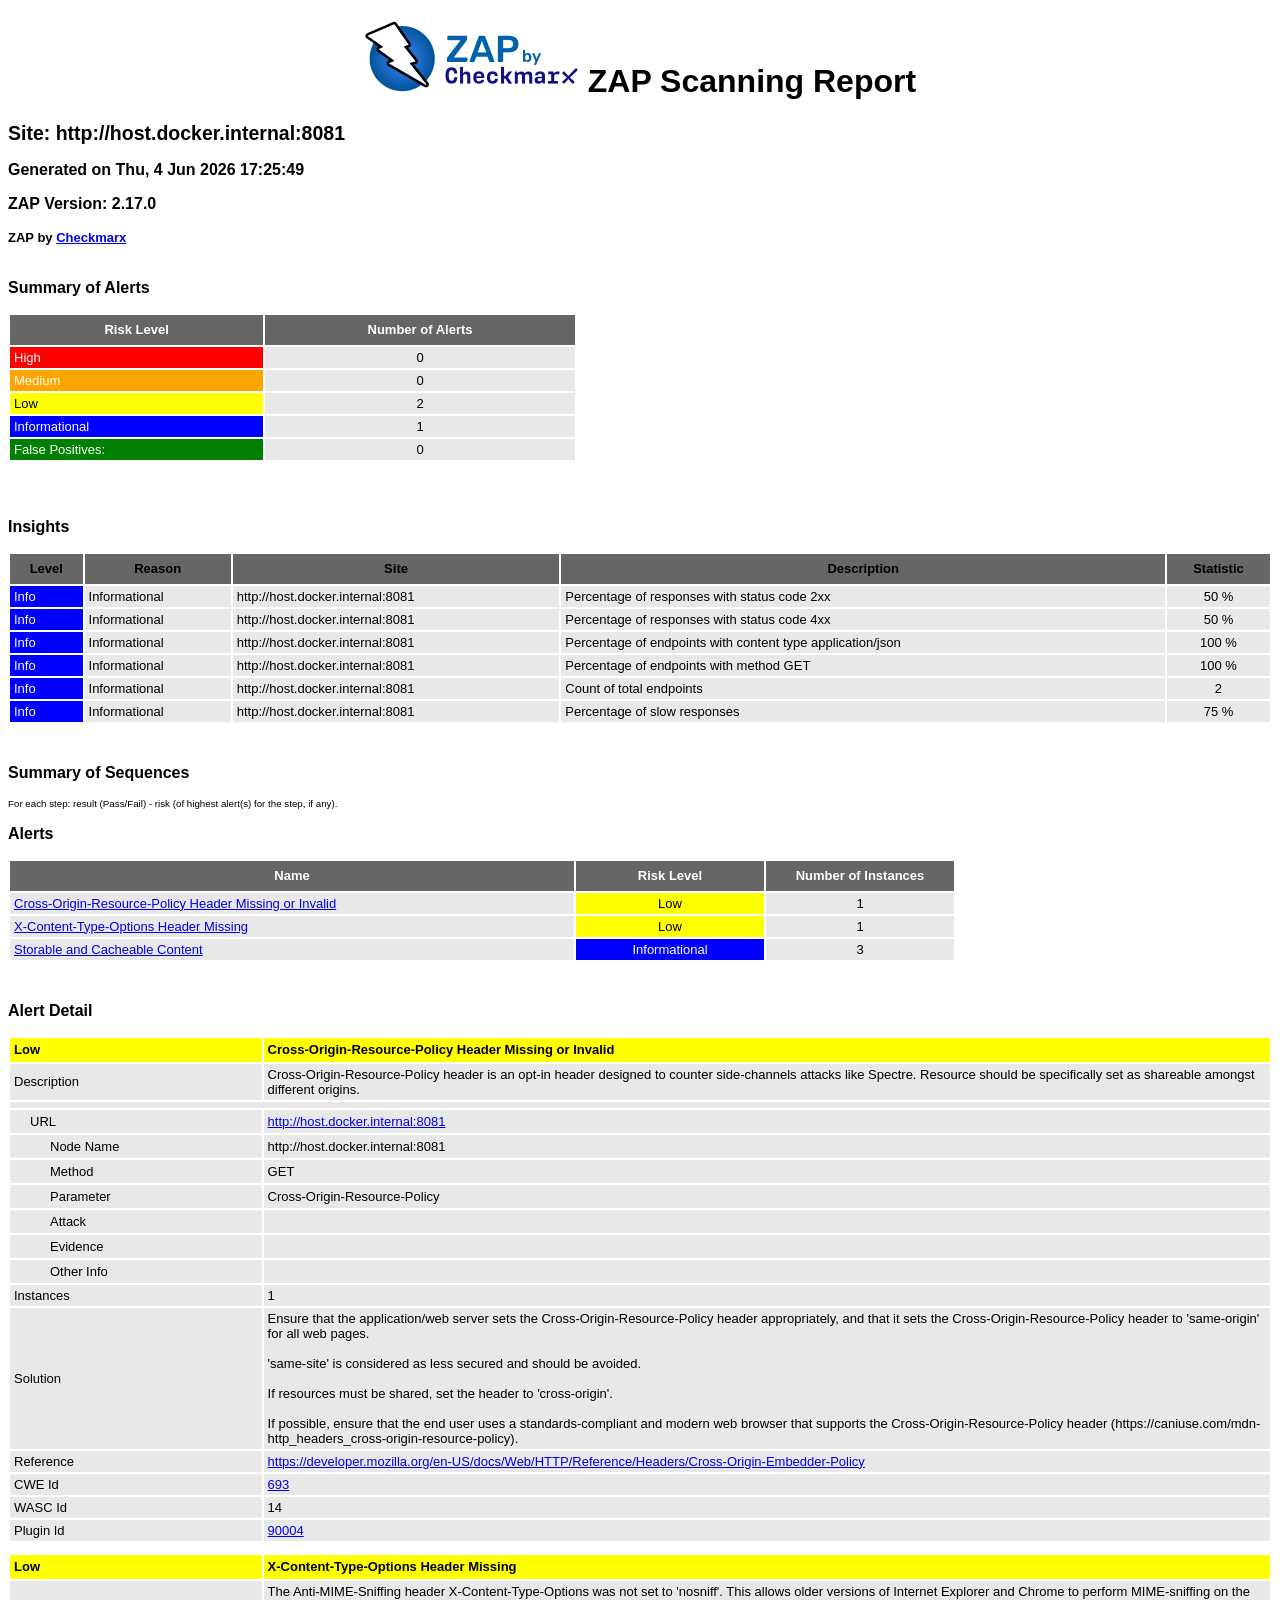
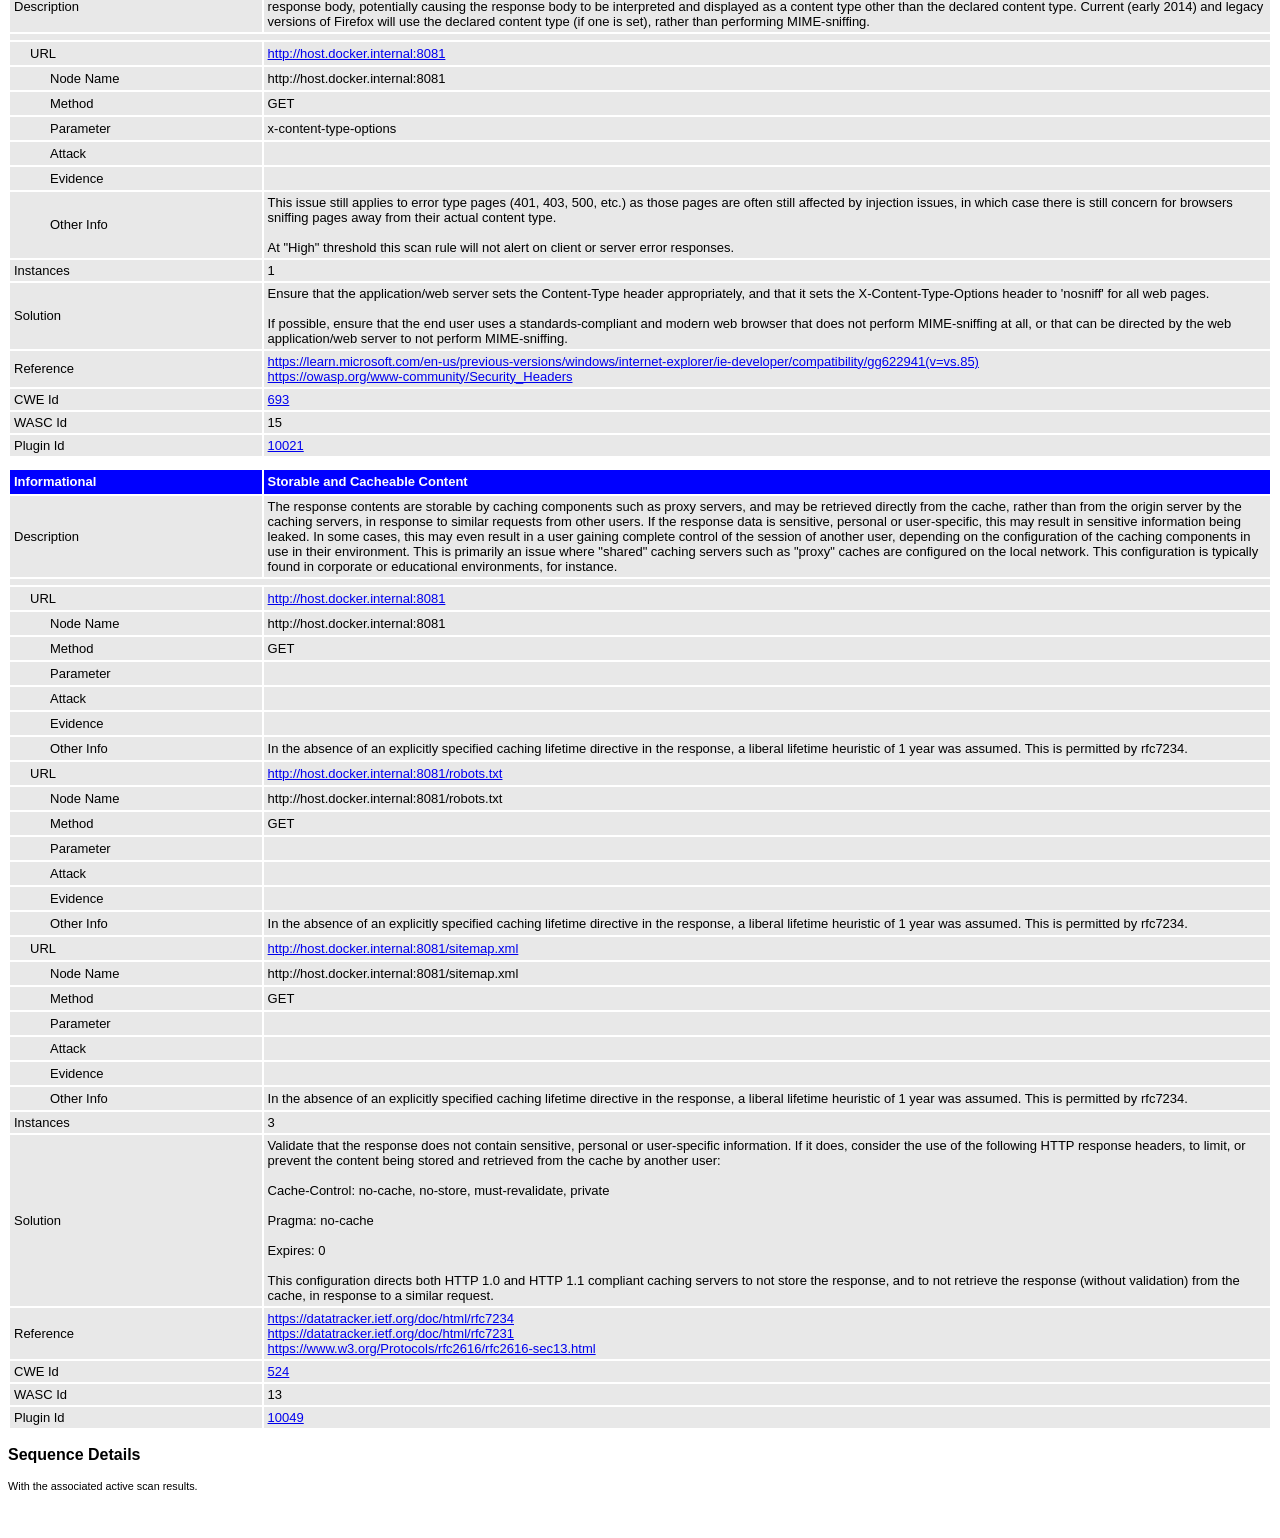
<file: security/zap/zap-report.html>
<!DOCTYPE html>
<html>
<head>
<META http-equiv="Content-Type" content="text/html; charset=UTF-8" />
<title>ZAP Scanning Report</title>
<style type="text/css">
body {
	font-family: "Helvetica Neue", Helvetica, Arial, sans-serif;
	color: #000;
	font-size: 13px;
}

h1 {
	text-align: center;
	font-weight: bold;
	font-size: 32px
}

h3 {
	font-size: 16px;
}

table {
	border: none;
	font-size: 13px;
}

td, th {
	padding: 3px 4px;
	word-break: break-word;
}

th {
	font-weight: bold;
	background-color: #666666;
}

td {
	background-color: #e8e8e8;
}

.spacer {
	margin: 10px;
}

.spacer-lg {
	margin: 40px;
}

.indent1 {
	padding: 4px 20px;
}

.indent2 {
	padding: 4px 40px;
}

.risk-3 {
	background-color: red;
	color: #FFF;
}

.risk-2 {
	background-color: orange;
	color: #FFF;
}

.risk-1 {
	background-color: yellow;
	color: #000;
}

.risk-0 {
	background-color: blue;
	color: #FFF;
}

.risk--1 {
	background-color: green;
	color: #FFF;
}

.summary {
	width: 45%;
}

.summary th {
	color: #FFF;
}

.summary100 {
	width: 100%;
}

.summary80 {
	width: 80%;
}

.tdconstrainer {
	width: 9.1%;
	padding: 0
}

.alerts {
	width: 75%;
}

.alerts th {
	color: #FFF;
}

.results {
	width: 100%;
}

.results th {
	text-align: left;
}

.left-header {
	display: inline-block;
}

.pass {
	background: green;
	color: white
}

.pass::before {
	content: '\2714';
	color: white
}

.fail {
	background: red;
	color: white
}

.fail::before {
	content: '\2716';
	color: white
}

.alert-3b::before {
	content: '\2691';
	color: red
}

.alert-2b::before {
	content: '\2691 ';
	color: orange
}

.alert-1b::before {
	content: '\2691';
	color: yellow
}

.alert-0b::before {
	content: '\2691';
	color: blue
}

.alert-3a::after {
	content: '\2691';
	color: red
}

.alert-2a::after {
	content: '\2691 ';
	color: orange
}

.alert-1a::after {
	content: '\2691';
	color: yellow
}

.alert-0a::after {
	content: '\2691';
	color: blue
}

.lm2 {
	margin-left: 2em;
}

.smallnote {
	font-size: 0.75em
}

.alwayswhite {
	color: white
}
</style>
</head>
<body>
	<h1>
		<!-- The ZAP by Checkmark Logo -->
		<img
			src="[data-uri]"
			alt="" />
		ZAP Scanning Report
	</h1>
	<p />
	

	<h2>
		
		Site: http://host.docker.internal:8081
		
	</h2>

	<h3>
		Generated on Thu, 4 Jun 2026 17:25:49
	</h3>

	<h3>
		ZAP Version: 2.17.0
	</h3>

	<h4>
		ZAP by <a href="https://checkmarx.com/">Checkmarx</a>
	</h4>

	
		<h3 class="left-header">Summary of Alerts</h3>
		<table class="summary">
			<tr>
				<th width="45%"
					height="24">Risk Level</th>
				<th width="55%"
					align="center">Number of Alerts</th>
			</tr>
			<tr>
				<td class="risk-3">
					<div>High</div>
				</td>
				<td align="center">
					<div>0</div>
				</td>
			</tr>
			<tr>
				<td class="risk-2">
					<div>Medium</div>
				</td>
				<td align="center">
					<div>0</div>
				</td>
			</tr>
			<tr>
				<td class="risk-1">
					<div>Low</div>
				</td>
				<td align="center">
					<div>2</div>
				</td>
			</tr>
			<tr>
				<td class="risk-0">
					<div>Informational</div>
				</td>
				<td align="center">
					<div>1</div>
				</td>
			</tr>
			<tr>
				<td class="risk--1">
					<div>				False Positives:</div>
				</td>
				<td align="center">
					<div>0</div>
				</td>
			</tr>
		</table>
		<div class="spacer-lg"></div>
	
	
	
		<h3 class="left-header">Insights</h3>
		<table class="summary100">
			<tr>
				<th height="24">Level</th>
				<th>Reason</th>
				<th>Site</th>
				<th>Description</th>
				<th>Statistic</th>
			</tr>
			
				<tr>
				<td class="risk-0">
					<div>Info</div>
				</td>
				<td>
					<div>Informational</div>
				</td>
				<td>
					<div>http://host.docker.internal:8081</div>
				</td>
				<td>
					<div>Percentage of responses with status code 2xx</div>
				</td>
				<td align="center">
					<div>50 %</div>
				</td>
				</tr>
			
				<tr>
				<td class="risk-0">
					<div>Info</div>
				</td>
				<td>
					<div>Informational</div>
				</td>
				<td>
					<div>http://host.docker.internal:8081</div>
				</td>
				<td>
					<div>Percentage of responses with status code 4xx</div>
				</td>
				<td align="center">
					<div>50 %</div>
				</td>
				</tr>
			
				<tr>
				<td class="risk-0">
					<div>Info</div>
				</td>
				<td>
					<div>Informational</div>
				</td>
				<td>
					<div>http://host.docker.internal:8081</div>
				</td>
				<td>
					<div>Percentage of endpoints with content type application/json</div>
				</td>
				<td align="center">
					<div>100 %</div>
				</td>
				</tr>
			
				<tr>
				<td class="risk-0">
					<div>Info</div>
				</td>
				<td>
					<div>Informational</div>
				</td>
				<td>
					<div>http://host.docker.internal:8081</div>
				</td>
				<td>
					<div>Percentage of endpoints with method GET</div>
				</td>
				<td align="center">
					<div>100 %</div>
				</td>
				</tr>
			
				<tr>
				<td class="risk-0">
					<div>Info</div>
				</td>
				<td>
					<div>Informational</div>
				</td>
				<td>
					<div>http://host.docker.internal:8081</div>
				</td>
				<td>
					<div>Count of total endpoints</div>
				</td>
				<td align="center">
					<div>2   </div>
				</td>
				</tr>
			
				<tr>
				<td class="risk-0">
					<div>Info</div>
				</td>
				<td>
					<div>Informational</div>
				</td>
				<td>
					<div>http://host.docker.internal:8081</div>
				</td>
				<td>
					<div>Percentage of slow responses</div>
				</td>
				<td align="center">
					<div>75 %</div>
				</td>
				</tr>
			
		</table>
		<div class="spacer-lg"></div>
	

	
		
			<h3>Summary of Sequences</h3>
			<p class="smallnote">For each step: result (Pass/Fail) - risk (of highest alert(s) for the step, if any).</p>

			
				</table>
			
		
	</th:block>

	
		<h3>Alerts</h3>
		<table class="alerts">
			<tr>
				<th width="60%" height="24">Name</th>
				<th width="20%"
					align="center">Risk Level</th>
				<th width="20%"
					align="center">Number of Instances</th>
			</tr>
			<tr>
				<td><a href="#90004">Cross-Origin-Resource-Policy Header Missing or Invalid</a></td>
				<td align="center" class="risk-1">Low</td>
				
				
				<td align="center">1</td>
				
			</tr>
			<tr>
				<td><a href="#10021">X-Content-Type-Options Header Missing</a></td>
				<td align="center" class="risk-1">Low</td>
				
				
				<td align="center">1</td>
				
			</tr>
			<tr>
				<td><a href="#10049">Storable and Cacheable Content</a></td>
				<td align="center" class="risk-0">Informational</td>
				
				
				<td align="center">3</td>
				
			</tr>
		</table>
		<div class="spacer-lg"></div>
	

	
		<h3>Alert Detail</h3>
		
			<table class="results">
				<tr height="24">
					<th width="20%" class="risk-1"><a
						id="90004"></a>
						<div>Low</div></th>
					<th class="risk-1">Cross-Origin-Resource-Policy Header Missing or Invalid</th>
				</tr>
				<tr>
					<td width="20%">Description</td>
					<td width="80%">
							<div>Cross-Origin-Resource-Policy header is an opt-in header designed to counter side-channels attacks like Spectre. Resource should be specifically set as shareable amongst different origins.</div>
							
						</td>
				</tr>
				<TR vAlign="top">
					<TD colspan="2"></TD>
				</TR>
				
					<tr>
						<td width="20%"
							class="indent1">URL</td>
						<td width="80%"><a href="http://host.docker.internal:8081">http://host.docker.internal:8081</a></td>
					</tr>
					<tr>
						<td width="20%"
							class="indent2">Node Name</td>
						<td width="80%">http://host.docker.internal:8081</td>
					</tr>
					<tr>
						<td width="20%"
							class="indent2">Method</td>
						<td width="80%">GET</td>
					</tr>
					<tr>
						<td width="20%"
							class="indent2">Parameter</td>
						<td width="80%">Cross-Origin-Resource-Policy</td>
					</tr>
					<tr>
						<td width="20%"
							class="indent2">Attack</td>
						<td width="80%"></td>
					</tr>
					<tr>
						<td width="20%"
							class="indent2">Evidence</td>
						<td width="80%"></td>
					</tr>
					<tr>
						<td width="20%"
							class="indent2">Other Info</td>
						<td width="80%"></td>
					</tr>
				
				<tr>
					<td width="20%">Instances</td>
					
					
					<td width="80%">1</td>
					
				</tr>
				<tr>
					<td width="20%">Solution</td>
					<td width="80%">
							<div>Ensure that the application/web server sets the Cross-Origin-Resource-Policy header appropriately, and that it sets the Cross-Origin-Resource-Policy header to &#39;same-origin&#39; for all web pages.</div>
							<br />
						
							<div>&#39;same-site&#39; is considered as less secured and should be avoided.</div>
							<br />
						
							<div>If resources must be shared, set the header to &#39;cross-origin&#39;.</div>
							<br />
						
							<div>If possible, ensure that the end user uses a standards-compliant and modern web browser that supports the Cross-Origin-Resource-Policy header (https://caniuse.com/mdn-http_headers_cross-origin-resource-policy).</div>
							
						</td>
				</tr>
				<tr>
					<td width="20%">Reference</td>
					<td width="80%">
							<a href="https://developer.mozilla.org/en-US/docs/Web/HTTP/Reference/Headers/Cross-Origin-Embedder-Policy">https://developer.mozilla.org/en-US/docs/Web/HTTP/Reference/Headers/Cross-Origin-Embedder-Policy</a>
							
						</td>
				</tr>
				<tr>
					<td width="20%">CWE Id</td>
					<td width="80%"><a
						href="https://cwe.mitre.org/data/definitions/693.html">693</a></td>
				</tr>
				<tr>
					<td width="20%">WASC Id</td>
					<td width="80%">14</td>
				</tr>
				<tr>
					<td width="20%">Plugin Id</td>
					<td width="80%"><a
						href="https://www.zaproxy.org/docs/alerts/90004/">90004</a></td>
				</tr>
			</table>
			<div class="spacer"></div>
		
			<table class="results">
				<tr height="24">
					<th width="20%" class="risk-1"><a
						id="10021"></a>
						<div>Low</div></th>
					<th class="risk-1">X-Content-Type-Options Header Missing</th>
				</tr>
				<tr>
					<td width="20%">Description</td>
					<td width="80%">
							<div>The Anti-MIME-Sniffing header X-Content-Type-Options was not set to &#39;nosniff&#39;. This allows older versions of Internet Explorer and Chrome to perform MIME-sniffing on the response body, potentially causing the response body to be interpreted and displayed as a content type other than the declared content type. Current (early 2014) and legacy versions of Firefox will use the declared content type (if one is set), rather than performing MIME-sniffing.</div>
							
						</td>
				</tr>
				<TR vAlign="top">
					<TD colspan="2"></TD>
				</TR>
				
					<tr>
						<td width="20%"
							class="indent1">URL</td>
						<td width="80%"><a href="http://host.docker.internal:8081">http://host.docker.internal:8081</a></td>
					</tr>
					<tr>
						<td width="20%"
							class="indent2">Node Name</td>
						<td width="80%">http://host.docker.internal:8081</td>
					</tr>
					<tr>
						<td width="20%"
							class="indent2">Method</td>
						<td width="80%">GET</td>
					</tr>
					<tr>
						<td width="20%"
							class="indent2">Parameter</td>
						<td width="80%">x-content-type-options</td>
					</tr>
					<tr>
						<td width="20%"
							class="indent2">Attack</td>
						<td width="80%"></td>
					</tr>
					<tr>
						<td width="20%"
							class="indent2">Evidence</td>
						<td width="80%"></td>
					</tr>
					<tr>
						<td width="20%"
							class="indent2">Other Info</td>
						<td width="80%">
							<div>This issue still applies to error type pages (401, 403, 500, etc.) as those pages are often still affected by injection issues, in which case there is still concern for browsers sniffing pages away from their actual content type.</div>
							<br />
						
							<div>At &quot;High&quot; threshold this scan rule will not alert on client or server error responses.</div>
							
						</td>
					</tr>
				
				<tr>
					<td width="20%">Instances</td>
					
					
					<td width="80%">1</td>
					
				</tr>
				<tr>
					<td width="20%">Solution</td>
					<td width="80%">
							<div>Ensure that the application/web server sets the Content-Type header appropriately, and that it sets the X-Content-Type-Options header to &#39;nosniff&#39; for all web pages.</div>
							<br />
						
							<div>If possible, ensure that the end user uses a standards-compliant and modern web browser that does not perform MIME-sniffing at all, or that can be directed by the web application/web server to not perform MIME-sniffing.</div>
							
						</td>
				</tr>
				<tr>
					<td width="20%">Reference</td>
					<td width="80%">
							<a href="https://learn.microsoft.com/en-us/previous-versions/windows/internet-explorer/ie-developer/compatibility/gg622941(v=vs.85)">https://learn.microsoft.com/en-us/previous-versions/windows/internet-explorer/ie-developer/compatibility/gg622941(v=vs.85)</a>
							<br />
						
							<a href="https://owasp.org/www-community/Security_Headers">https://owasp.org/www-community/Security_Headers</a>
							
						</td>
				</tr>
				<tr>
					<td width="20%">CWE Id</td>
					<td width="80%"><a
						href="https://cwe.mitre.org/data/definitions/693.html">693</a></td>
				</tr>
				<tr>
					<td width="20%">WASC Id</td>
					<td width="80%">15</td>
				</tr>
				<tr>
					<td width="20%">Plugin Id</td>
					<td width="80%"><a
						href="https://www.zaproxy.org/docs/alerts/10021/">10021</a></td>
				</tr>
			</table>
			<div class="spacer"></div>
		
			<table class="results">
				<tr height="24">
					<th width="20%" class="risk-0"><a
						id="10049"></a>
						<div>Informational</div></th>
					<th class="risk-0">Storable and Cacheable Content</th>
				</tr>
				<tr>
					<td width="20%">Description</td>
					<td width="80%">
							<div>The response contents are storable by caching components such as proxy servers, and may be retrieved directly from the cache, rather than from the origin server by the caching servers, in response to similar requests from other users. If the response data is sensitive, personal or user-specific, this may result in sensitive information being leaked. In some cases, this may even result in a user gaining complete control of the session of another user, depending on the configuration of the caching components in use in their environment. This is primarily an issue where &quot;shared&quot; caching servers such as &quot;proxy&quot; caches are configured on the local network. This configuration is typically found in corporate or educational environments, for instance.</div>
							
						</td>
				</tr>
				<TR vAlign="top">
					<TD colspan="2"></TD>
				</TR>
				
					<tr>
						<td width="20%"
							class="indent1">URL</td>
						<td width="80%"><a href="http://host.docker.internal:8081">http://host.docker.internal:8081</a></td>
					</tr>
					<tr>
						<td width="20%"
							class="indent2">Node Name</td>
						<td width="80%">http://host.docker.internal:8081</td>
					</tr>
					<tr>
						<td width="20%"
							class="indent2">Method</td>
						<td width="80%">GET</td>
					</tr>
					<tr>
						<td width="20%"
							class="indent2">Parameter</td>
						<td width="80%"></td>
					</tr>
					<tr>
						<td width="20%"
							class="indent2">Attack</td>
						<td width="80%"></td>
					</tr>
					<tr>
						<td width="20%"
							class="indent2">Evidence</td>
						<td width="80%"></td>
					</tr>
					<tr>
						<td width="20%"
							class="indent2">Other Info</td>
						<td width="80%">
							<div>In the absence of an explicitly specified caching lifetime directive in the response, a liberal lifetime heuristic of 1 year was assumed. This is permitted by rfc7234.</div>
							
						</td>
					</tr>
				
					<tr>
						<td width="20%"
							class="indent1">URL</td>
						<td width="80%"><a href="http://host.docker.internal:8081/robots.txt">http://host.docker.internal:8081/robots.txt</a></td>
					</tr>
					<tr>
						<td width="20%"
							class="indent2">Node Name</td>
						<td width="80%">http://host.docker.internal:8081/robots.txt</td>
					</tr>
					<tr>
						<td width="20%"
							class="indent2">Method</td>
						<td width="80%">GET</td>
					</tr>
					<tr>
						<td width="20%"
							class="indent2">Parameter</td>
						<td width="80%"></td>
					</tr>
					<tr>
						<td width="20%"
							class="indent2">Attack</td>
						<td width="80%"></td>
					</tr>
					<tr>
						<td width="20%"
							class="indent2">Evidence</td>
						<td width="80%"></td>
					</tr>
					<tr>
						<td width="20%"
							class="indent2">Other Info</td>
						<td width="80%">
							<div>In the absence of an explicitly specified caching lifetime directive in the response, a liberal lifetime heuristic of 1 year was assumed. This is permitted by rfc7234.</div>
							
						</td>
					</tr>
				
					<tr>
						<td width="20%"
							class="indent1">URL</td>
						<td width="80%"><a href="http://host.docker.internal:8081/sitemap.xml">http://host.docker.internal:8081/sitemap.xml</a></td>
					</tr>
					<tr>
						<td width="20%"
							class="indent2">Node Name</td>
						<td width="80%">http://host.docker.internal:8081/sitemap.xml</td>
					</tr>
					<tr>
						<td width="20%"
							class="indent2">Method</td>
						<td width="80%">GET</td>
					</tr>
					<tr>
						<td width="20%"
							class="indent2">Parameter</td>
						<td width="80%"></td>
					</tr>
					<tr>
						<td width="20%"
							class="indent2">Attack</td>
						<td width="80%"></td>
					</tr>
					<tr>
						<td width="20%"
							class="indent2">Evidence</td>
						<td width="80%"></td>
					</tr>
					<tr>
						<td width="20%"
							class="indent2">Other Info</td>
						<td width="80%">
							<div>In the absence of an explicitly specified caching lifetime directive in the response, a liberal lifetime heuristic of 1 year was assumed. This is permitted by rfc7234.</div>
							
						</td>
					</tr>
				
				<tr>
					<td width="20%">Instances</td>
					
					
					<td width="80%">3</td>
					
				</tr>
				<tr>
					<td width="20%">Solution</td>
					<td width="80%">
							<div>Validate that the response does not contain sensitive, personal or user-specific information. If it does, consider the use of the following HTTP response headers, to limit, or prevent the content being stored and retrieved from the cache by another user:</div>
							<br />
						
							<div>Cache-Control: no-cache, no-store, must-revalidate, private</div>
							<br />
						
							<div>Pragma: no-cache</div>
							<br />
						
							<div>Expires: 0</div>
							<br />
						
							<div>This configuration directs both HTTP 1.0 and HTTP 1.1 compliant caching servers to not store the response, and to not retrieve the response (without validation) from the cache, in response to a similar request.</div>
							
						</td>
				</tr>
				<tr>
					<td width="20%">Reference</td>
					<td width="80%">
							<a href="https://datatracker.ietf.org/doc/html/rfc7234">https://datatracker.ietf.org/doc/html/rfc7234</a>
							<br />
						
							<a href="https://datatracker.ietf.org/doc/html/rfc7231">https://datatracker.ietf.org/doc/html/rfc7231</a>
							<br />
						
							<a href="https://www.w3.org/Protocols/rfc2616/rfc2616-sec13.html">https://www.w3.org/Protocols/rfc2616/rfc2616-sec13.html</a>
							
						</td>
				</tr>
				<tr>
					<td width="20%">CWE Id</td>
					<td width="80%"><a
						href="https://cwe.mitre.org/data/definitions/524.html">524</a></td>
				</tr>
				<tr>
					<td width="20%">WASC Id</td>
					<td width="80%">13</td>
				</tr>
				<tr>
					<td width="20%">Plugin Id</td>
					<td width="80%"><a
						href="https://www.zaproxy.org/docs/alerts/10049/">10049</a></td>
				</tr>
			</table>
			<div class="spacer"></div>
		
	

	
		
			<h3>Sequence Details</h3>
			<sup>With the associated active scan results.</sup>

			

			<div class="spacer-lg"></div>

		
	

</body>
</html>
</file>
